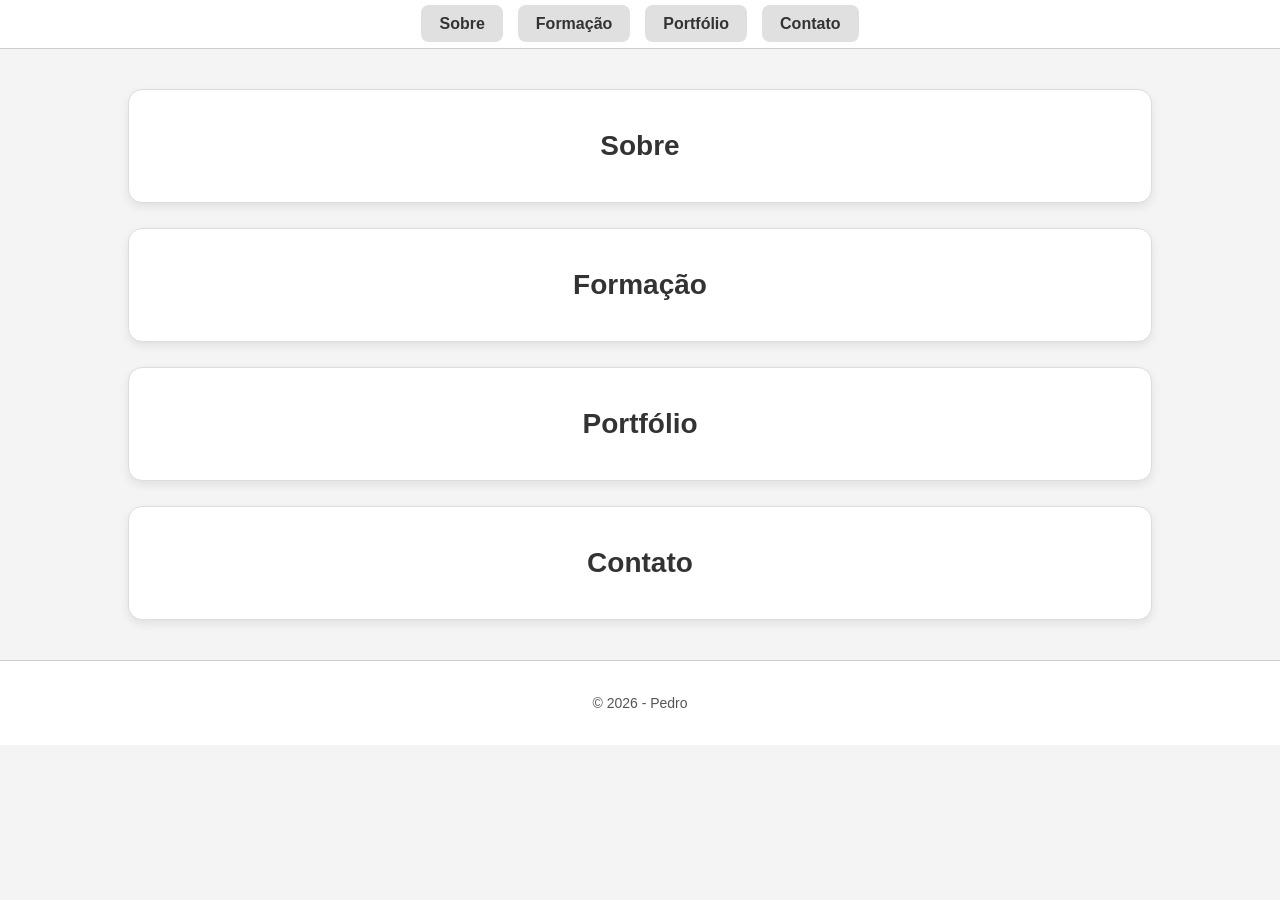
<file: index.html>
<!DOCTYPE html>
<html lang="pt-BR">

<head>
    <meta charset="UTF-8">
    <meta name="viewport" content="width=device-width, initial-scale=1.0">
    <title>Pedro</title>
    <link rel="stylesheet" href="style.css">
</head>

<body>

    <nav>
        <ul>
            <li><a href="sobre.html">Sobre</a></li>
            <li><a href="formacao.html">Formação</a></li>
            <li><a href="portfolio.html">Portfólio</a></li>
            <li><a href="contato.html">Contato</a></li>
        </ul>
    </nav>

    <main class="container">

        <a href="sobre.html" class="box-link">
            <section class="box">
                <h2>Sobre</h2>
            </section>
        </a>

        <a href="formacao.html" class="box-link">
            <section class="box">
                <h2>Formação</h2>
            </section>
        </a>

        <a href="portfolio.html" class="box-link">
            <section class="box">
                <h2>Portfólio</h2>
            </section>
        </a>

        <a href="contato.html" class="box-link">
            <section class="box">
                <h2>Contato</h2>
            </section>
        </a>

    </main>
    <footer>
        <p>© 2026 - Pedro</p>
    </footer>
</body>

</html>
</file>
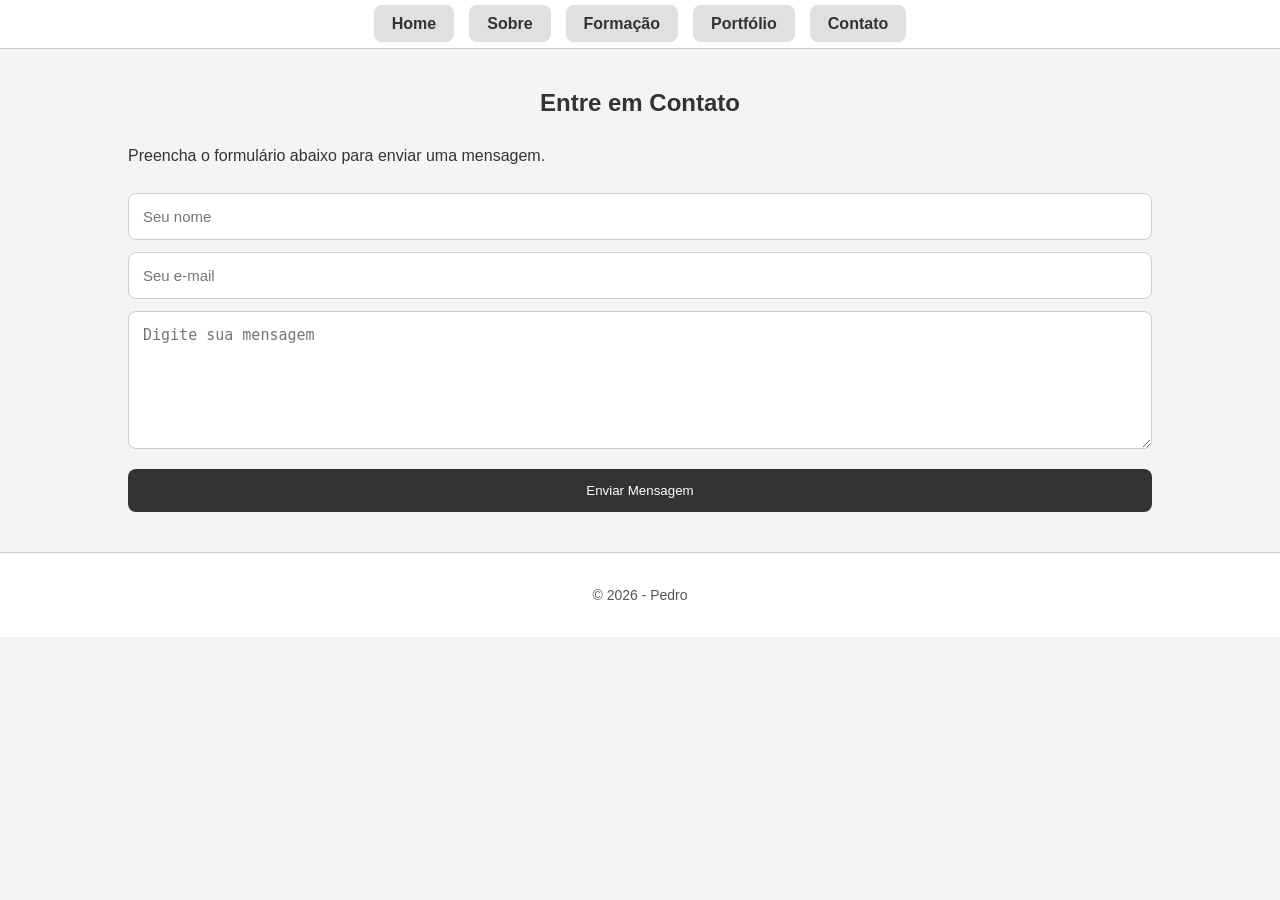
<file: contato.html>
<!DOCTYPE html>
<html lang="pt-BR">

<head>
    <meta charset="UTF-8">
    <meta name="viewport" content="width=device-width, initial-scale=1.0">
    <title>Pedro</title>

    <link rel="stylesheet" href="style.css">
</head>

<body>

    <nav>
        <ul>
            <li><a href="index.html">Home</a></li>
            <li><a href="sobre.html">Sobre</a></li>
            <li><a href="formacao.html">Formação</a></li>
            <li><a href="portfolio.html">Portfólio</a></li>
            <li><a href="contato.html">Contato</a></li>
        </ul>
    </nav>

    <main class="container">

        <section class="contact-card">

            <h1>Entre em Contato</h1>

            <p class="descricao">
                Preencha o formulário abaixo para enviar uma mensagem.
            </p>

            <form id="formContato">

                <input type="text" id="nome" placeholder="Seu nome">
                <input type="email" id="email" placeholder="Seu e-mail">
                <textarea id="mensagem" rows="6" placeholder="Digite sua mensagem"></textarea>
                <button type="submit">
                    Enviar Mensagem
                </button>

            </form>

            <div id="notificacao" class="notificacao">
                Mensagem enviada com sucesso!
            </div>

        </section>

    </main>

    <footer>
        <p>© 2026 - Pedro</p>
    </footer>

    <script src="script.js"></script>

</body>

</html>
</file>
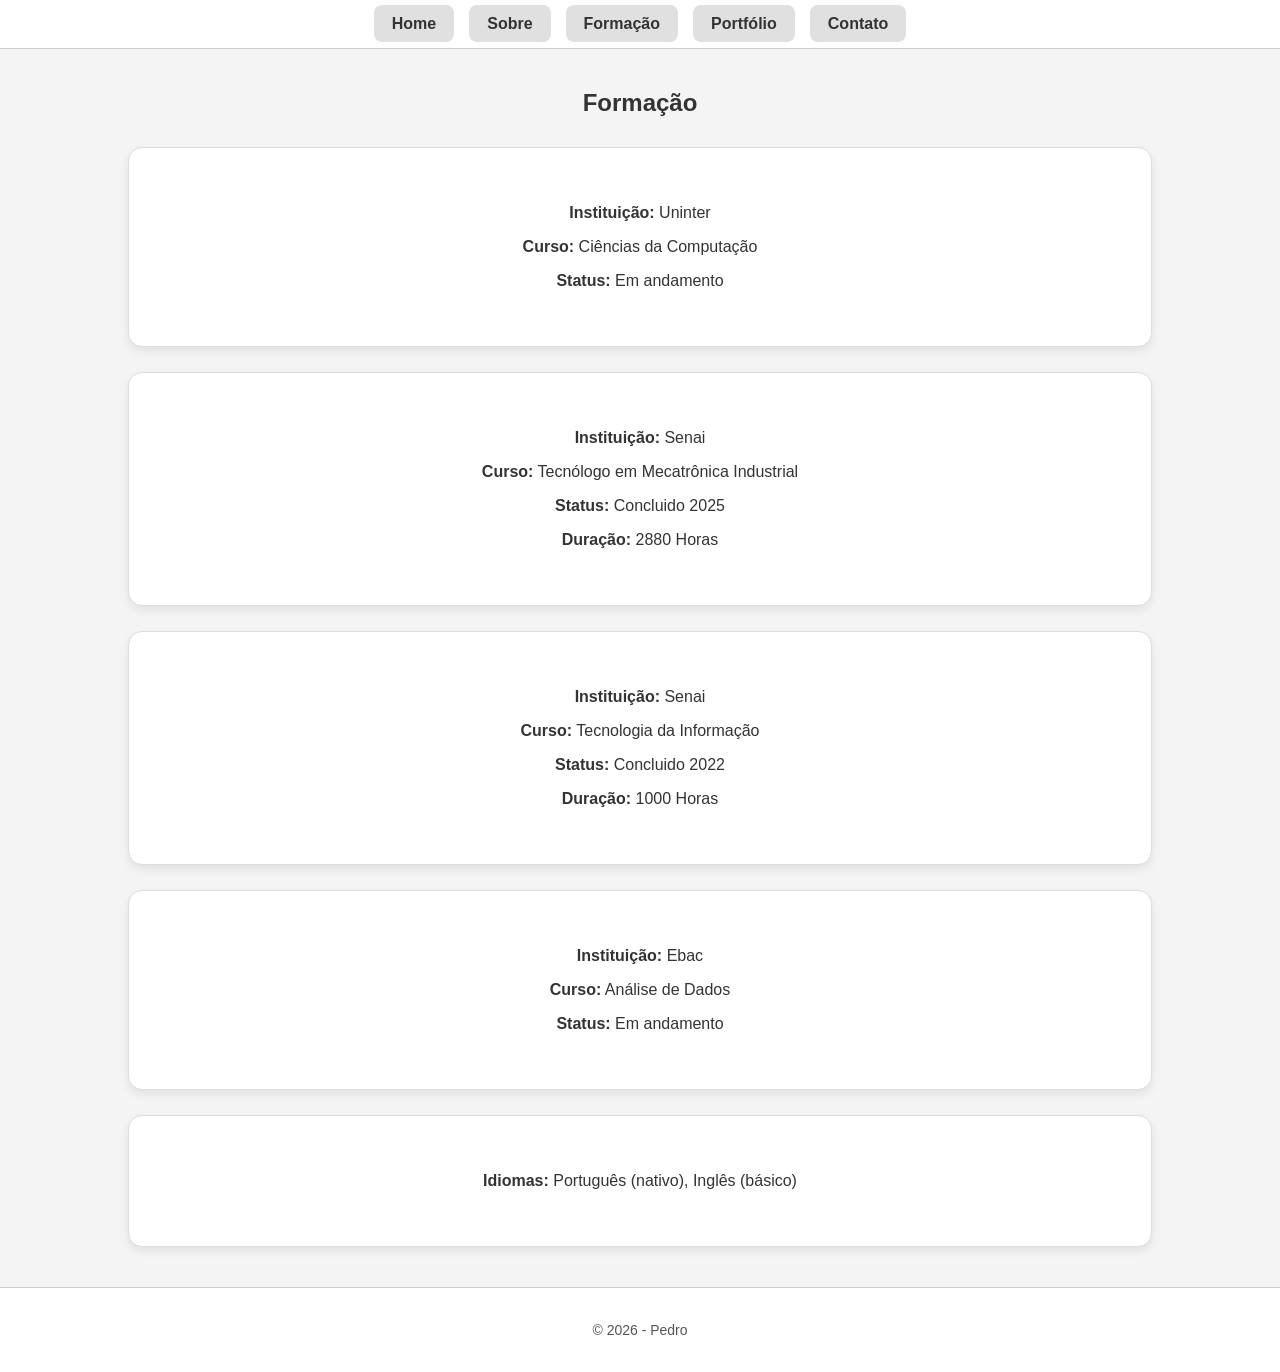
<file: formacao.html>
<!DOCTYPE html>
<html lang="pt-BR">

<head>
    <meta charset="UTF-8">
    <meta name="viewport" content="width=device-width, initial-scale=1.0">
    <title>Pedro</title>
    <link rel="stylesheet" href="style.css">
</head>

<body>

    <nav>
        <ul>
            <li><a href="index.html">Home</a></li>
            <li><a href="sobre.html">Sobre</a></li>
            <li><a href="formacao.html">Formação</a></li>
            <li><a href="portfolio.html">Portfólio</a></li>
            <li><a href="contato.html">Contato</a></li>
        </ul>
    </nav>

    <section id="formacao">
        <main class="container" class="container">
            <h1>Formação</h1>
            <div class="card">
                <section class="box">
                    <p><strong>Instituição:</strong> Uninter</p>
                    <p><strong>Curso:</strong> Ciências da Computação</p>
                    <p><strong>Status:</strong> Em andamento</p>
                </section>

                <section class="box">
                    <p><strong>Instituição:</strong> Senai</p>
                    <p><strong>Curso:</strong> Tecnólogo em Mecatrônica Industrial</p>
                    <p><strong>Status:</strong> Concluido 2025</p>
                    <p><strong>Duração:</strong> 2880 Horas</p>
                </section>

                <section class="box">
                    <p><strong>Instituição:</strong> Senai</p>
                    <p><strong>Curso:</strong> Tecnologia da Informação</p>
                    <p><strong>Status:</strong> Concluido 2022</p>
                    <p><strong>Duração:</strong> 1000 Horas</p>
                </section>

                <section class="box">
                    <p><strong>Instituição:</strong> Ebac</p>
                    <p><strong>Curso:</strong> Análise de Dados</p>
                    <p><strong>Status:</strong> Em andamento</p>
                </section>

                <section class="box">
                    <p><strong>Idiomas:</strong> Português (nativo), Inglês (básico)</p>
                </section>
            </div>
        </main>
    </section>

    <footer>
        <p>© 2026 - Pedro</p>
    </footer>

</body>

</html>
</file>
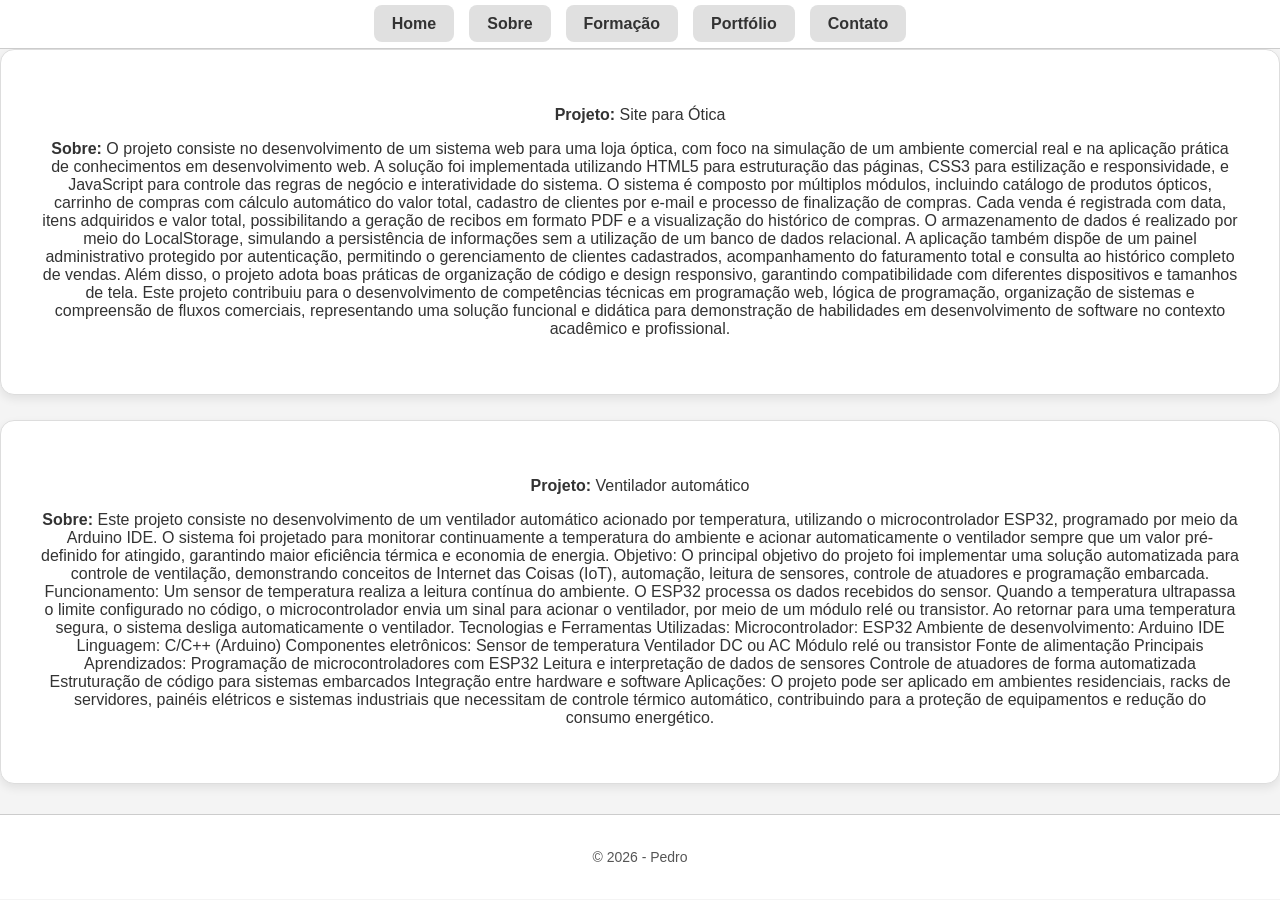
<file: portfolio.html>
<!DOCTYPE html>
<html lang="pt-BR">

<head>
    <meta charset="UTF-8">
    <meta name="viewport" content="width=device-width, initial-scale=1.0">
    <title>Pedro</title>
    <link rel="stylesheet" href="style.css">
</head>

<body>

    <nav>
        <ul>
            <li><a href="index.html">Home</a></li>
            <li><a href="sobre.html">Sobre</a></li>
            <li><a href="formacao.html">Formação</a></li>
            <li><a href="portfolio.html">Portfólio</a></li>
            <li><a href="contato.html">Contato</a></li>
        </ul>
    </nav>

    <section id="portfolio">
        <div class="card">
            <section class="box">
                <p><strong>Projeto:</strong> Site para Ótica</p>
                <p><strong>Sobre:</strong> O projeto consiste no desenvolvimento de um sistema web para uma loja óptica, com foco na simulação de um ambiente comercial real e na aplicação prática de conhecimentos em desenvolvimento web. A solução foi implementada
                    utilizando HTML5 para estruturação das páginas, CSS3 para estilização e responsividade, e JavaScript para controle das regras de negócio e interatividade do sistema. O sistema é composto por múltiplos módulos, incluindo catálogo de
                    produtos ópticos, carrinho de compras com cálculo automático do valor total, cadastro de clientes por e-mail e processo de finalização de compras. Cada venda é registrada com data, itens adquiridos e valor total, possibilitando a geração
                    de recibos em formato PDF e a visualização do histórico de compras. O armazenamento de dados é realizado por meio do LocalStorage, simulando a persistência de informações sem a utilização de um banco de dados relacional. A aplicação
                    também dispõe de um painel administrativo protegido por autenticação, permitindo o gerenciamento de clientes cadastrados, acompanhamento do faturamento total e consulta ao histórico completo de vendas. Além disso, o projeto adota boas
                    práticas de organização de código e design responsivo, garantindo compatibilidade com diferentes dispositivos e tamanhos de tela. Este projeto contribuiu para o desenvolvimento de competências técnicas em programação web, lógica de
                    programação, organização de sistemas e compreensão de fluxos comerciais, representando uma solução funcional e didática para demonstração de habilidades em desenvolvimento de software no contexto acadêmico e profissional.
            </section>

            <div class="card">
                <section class="box">
                    <p><strong>Projeto:</strong> Ventilador automático</p>
                    <p><strong>Sobre:</strong> Este projeto consiste no desenvolvimento de um ventilador automático acionado por temperatura, utilizando o microcontrolador ESP32, programado por meio da Arduino IDE. O sistema foi projetado para monitorar
                        continuamente a temperatura do ambiente e acionar automaticamente o ventilador sempre que um valor pré-definido for atingido, garantindo maior eficiência térmica e economia de energia. Objetivo: O principal objetivo do projeto
                        foi implementar uma solução automatizada para controle de ventilação, demonstrando conceitos de Internet das Coisas (IoT), automação, leitura de sensores, controle de atuadores e programação embarcada. Funcionamento: Um sensor
                        de temperatura realiza a leitura contínua do ambiente. O ESP32 processa os dados recebidos do sensor. Quando a temperatura ultrapassa o limite configurado no código, o microcontrolador envia um sinal para acionar o ventilador,
                        por meio de um módulo relé ou transistor. Ao retornar para uma temperatura segura, o sistema desliga automaticamente o ventilador. Tecnologias e Ferramentas Utilizadas: Microcontrolador: ESP32 Ambiente de desenvolvimento: Arduino
                        IDE Linguagem: C/C++ (Arduino) Componentes eletrônicos: Sensor de temperatura Ventilador DC ou AC Módulo relé ou transistor Fonte de alimentação Principais Aprendizados: Programação de microcontroladores com ESP32 Leitura e interpretação
                        de dados de sensores Controle de atuadores de forma automatizada Estruturação de código para sistemas embarcados Integração entre hardware e software Aplicações: O projeto pode ser aplicado em ambientes residenciais, racks de servidores,
                        painéis elétricos e sistemas industriais que necessitam de controle térmico automático, contribuindo para a proteção de equipamentos e redução do consumo energético.
                </section>
            </div>
    </section>

    <footer>
        <p>© 2026 - Pedro</p>
    </footer>


</body>

</html>
</file>
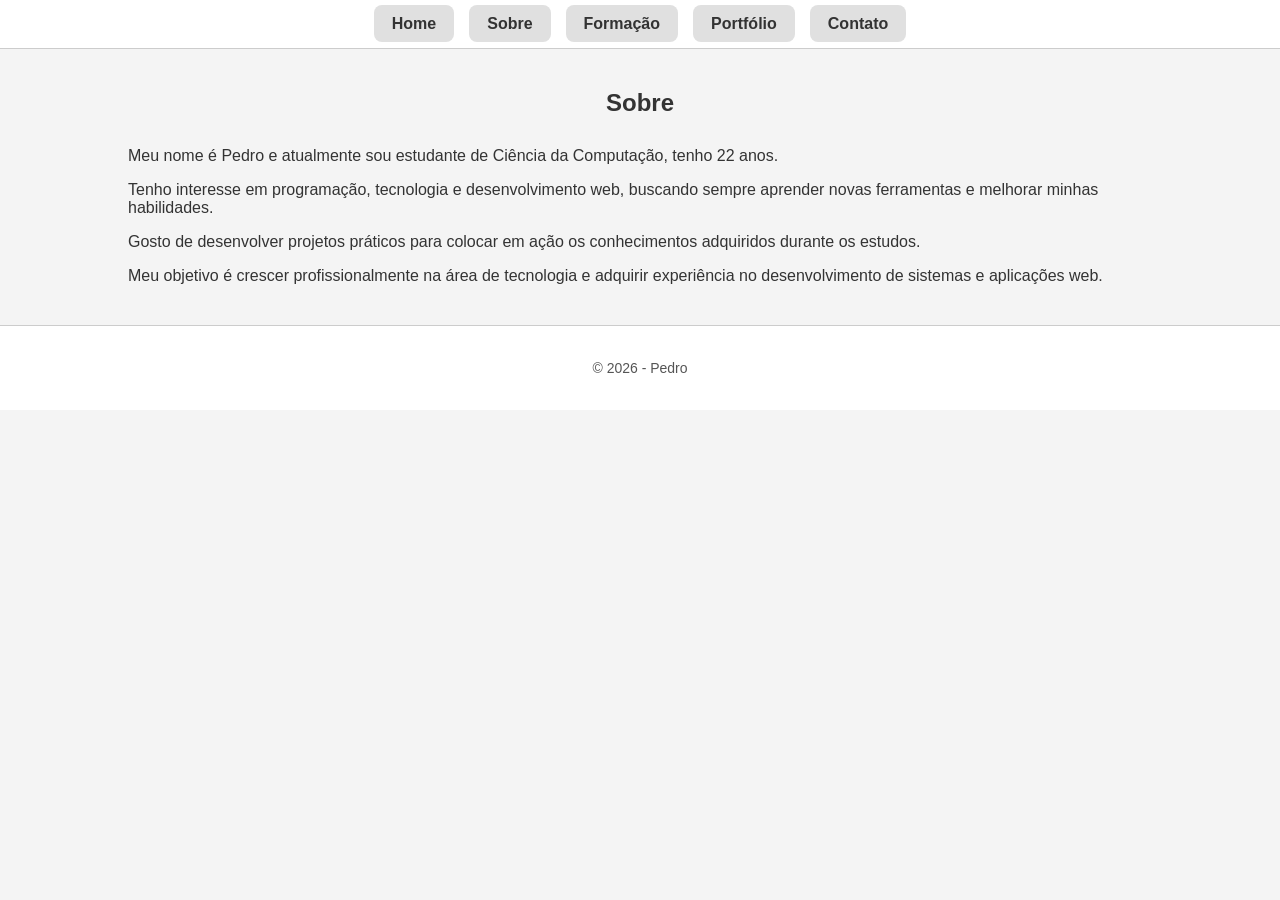
<file: sobre.html>
<!DOCTYPE html>
<html lang="pt-BR">

<head>
    <meta charset="UTF-8">
    <meta name="viewport" content="width=device-width, initial-scale=1.0">

    <title>Pedro</title>
    <link rel="stylesheet" href="style.css">
</head>

<body>

    <nav>
        <ul>
            <li><a href="index.html">Home</a></li>
            <li><a href="sobre.html">Sobre</a></li>
            <li><a href="formacao.html">Formação</a></li>
            <li><a href="portfolio.html">Portfólio</a></li>
            <li><a href="contato.html">Contato</a></li>
        </ul>
    </nav>

    <main>

        <section id="sobre">
            <div class="container">

                <h1>Sobre</h1>

                <div class="card">

                    <p>
                        Meu nome é Pedro e atualmente sou estudante de Ciência da Computação, tenho 22 anos.
                    </p>

                    <p>
                        Tenho interesse em programação, tecnologia e desenvolvimento web, buscando sempre aprender novas ferramentas e melhorar minhas habilidades.
                    </p>

                    <p>
                        Gosto de desenvolver projetos práticos para colocar em ação os conhecimentos adquiridos durante os estudos.
                    </p>

                    <p>
                        Meu objetivo é crescer profissionalmente na área de tecnologia e adquirir experiência no desenvolvimento de sistemas e aplicações web.
                    </p>

                </div>

            </div>
        </section>

    </main>

    <footer>
        <p>© 2026 - Pedro</p>
    </footer>

</body>

</html>
</file>
<file: style.css>
body {
    margin: 0;
    font-family: Arial, sans-serif;
    background: #f4f4f4;
    color: #333;
}

nav {
    background: white;
    padding: 15px;
    text-align: center;
    border-bottom: 1px solid #ccc;
    position: sticky;
    top: 0;
    z-index: 1000;
}

nav ul {
    list-style: none;
    display: inline-flex;
    gap: 15px;
    padding: 0;
    margin: 0;
}

nav a {
    text-decoration: none;
    background: #e0e0e0;
    padding: 10px 18px;
    color: #333;
    border-radius: 8px;
    font-weight: bold;
    transition: 0.3s;
}

nav a:hover {
    background: #333;
    color: white;
    transform: translateY(-2px);
}

.container {
    width: 80%;
    margin: 40px auto;
}

.box-link {
    text-decoration: none;
    color: inherit;
}

.box {
    background: white;
    border-radius: 14px;
    padding: 40px;
    margin-bottom: 25px;
    text-align: center;
    border: 1px solid #ddd;
    box-shadow: 0 4px 10px rgba(0, 0, 0, 0.08);
    transition: 0.3s;
}

.box:hover {
    transform: scale(1.02);
    background: #fafafa;
    box-shadow: 0 10px 20px rgba(0, 0, 0, 0.15);
    cursor: pointer;
}

h1 {
    text-align: center;
    margin-bottom: 30px;
}

.box h2 {
    margin: 0;
    font-size: 28px;
}

form {
    display: flex;
    flex-direction: column;
}

input,
textarea {
    padding: 14px;
    margin-top: 12px;
    border: 1px solid #ccc;
    border-radius: 8px;
    font-size: 15px;
    transition: 0.2s;
}

input:focus,
textarea:focus {
    border-color: #333;
    outline: none;
}

button {
    margin-top: 20px;
    padding: 14px;
    border: none;
    border-radius: 8px;
    background: #333;
    color: white;
    cursor: pointer;
    transition: 0.3s;
}

button:hover {
    background: #555;
    transform: scale(1.01);
}

#notificacao {
    display: none;
    margin-top: 20px;
    padding: 15px;
    background-color: #4CAF50;
    color: white;
    text-align: center;
    border-radius: 8px;
    font-weight: bold;
}

footer {
    text-align: center;
    padding: 20px;
    background: white;
    border-top: 1px solid #ccc;
    margin-top: 30px;
    font-size: 14px;
    color: #555;
}

@media (max-width: 768px) {
    nav ul {
        flex-direction: column;
        align-items: center;
    }
    .container {
        width: 95%;
    }
    .box {
        padding: 30px;
    }
    .box h2 {
        font-size: 22px;
    }
}
</file>
